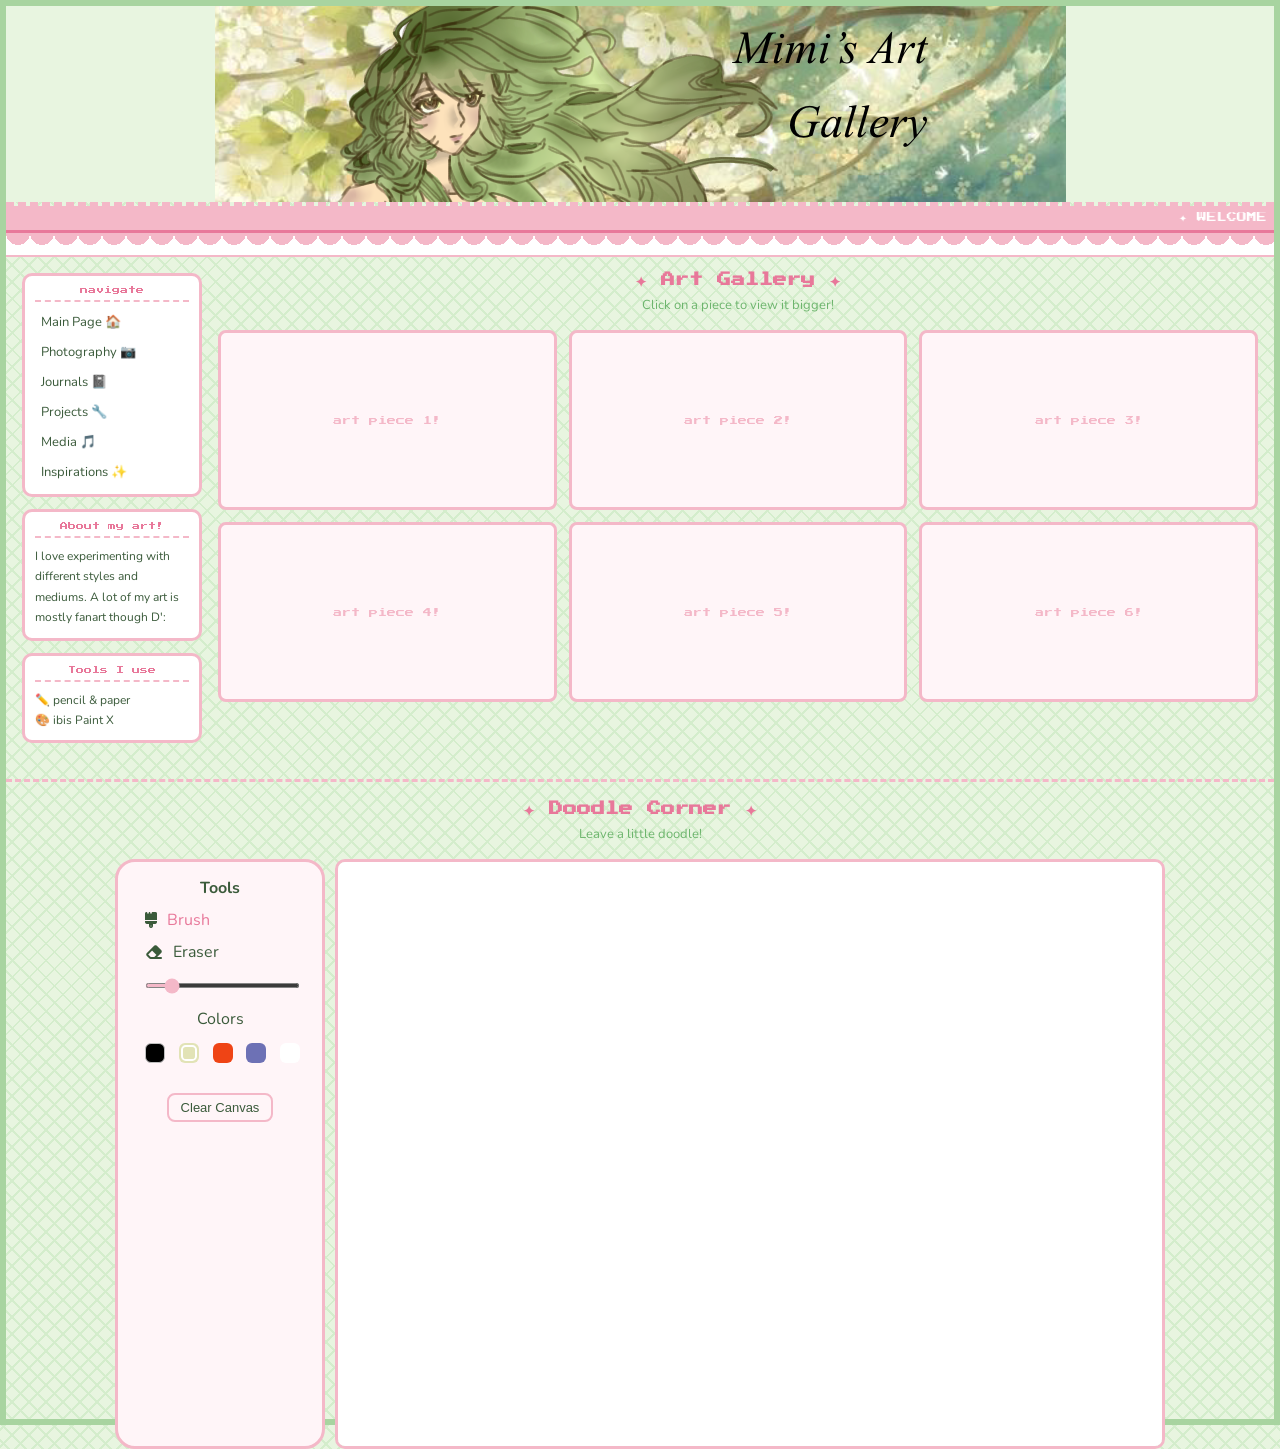
<file: artworkPage.html>
<!DOCTYPE html>
<html>
  <head>
    <meta charset="UTF-8">
    <meta name="viewport" content="width=device-width, initial-scale=1.0">
    <title>Mithra's Artwork</title>
    <link rel="stylesheet" href="./artworkStyle.css">
    <link href="https://fonts.googleapis.com/css2?family=Press+Start+2P&family=Nunito:wght@400;700&display=swap" rel="stylesheet">
    <link rel="stylesheet" href="https://cdnjs.cloudflare.com/ajax/libs/font-awesome/6.1.1/css/all.min.css" crossorigin="anonymous">
  </head>
  <body>
    <div class="banner-wrap">
<img src="artgallerybanner.png" alt="Mithra's Artwork Banner" class="banner-img">
<div class="banner-placeholder">banner placeholder<br><span>851 x 200px</span></div>
    </div>

    <div class="marquee-bar">
      <marquee>✦ WELCOME TO MY ART GALLERYYYYY ✦</marquee>
    </div>

    <div class="lace-divider"></div>

    <div class="page-wrap">
      <div class="sidebar">
        <div class="sidebar-box">
          <p class="sidebar-title">navigate</p>
          <ul>
            <li><a href="#" id="mainpage-link">Main Page 🏠</a></li>
            <li><a href="#" id="photography-link">Photography 📷</a></li>
            <li><a href="#" id="journals-link">Journals 📓</a></li>
            <li><a href="#" id="projects-link">Projects 🔧</a></li>
            <li><a href="#" id="media-link">Media 🎵</a></li>
            <li><a href="#" id="inspirations-link">Inspirations ✨</a></li>
          </ul>
        </div>

        <div class="sidebar-box">
          <p class="sidebar-title">About my art!</p>
          <p class="sidebar-text">I love experimenting with different styles and mediums. A lot of my art is mostly fanart though D':</p>
        </div>

        <div class="sidebar-box">
          <p class="sidebar-title">Tools I use</p>
          <p class="sidebar-text">✏️ pencil & paper<br>🎨 ibis Paint X</p>
        </div>
      </div>

      <div class="main-content">
        <h1 class="gallery-title">✦ Art Gallery ✦</h1>
        <p class="gallery-sub">Click on a piece to view it bigger!</p>

        <div class="gallery-grid">
          <div class="gallery-item placeholder-art"><span>art piece 1!</span></div>
          <div class="gallery-item placeholder-art"><span>art piece 2!</span></div>
          <div class="gallery-item placeholder-art"><span>art piece 3!</span></div>
          <div class="gallery-item placeholder-art"><span>art piece 4!</span></div>
          <div class="gallery-item placeholder-art"><span>art piece 5!</span></div>
          <div class="gallery-item placeholder-art"><span>art piece 6!</span></div>
        </div>
      </div>
    </div>

    <div class="drawing-section">
      <h2 class="drawing-title">✦ Doodle Corner ✦</h2>
      <p class="drawing-sub">Leave a little doodle!</p>
      <div class="drawing-container">
        <section class="tools-board">
          <div class="row">
            <label class="title"><strong>Tools</strong></label>
            <ul class="options">
              <li class="option active tool" id="brush">
                <i class="fas fa-brush"></i>
                <span>Brush</span>
              </li>
              <li class="option tool" id="eraser">
                <i class="fas fa-eraser"></i>
                <span>Eraser</span>
              </li>
              <li class="option">
                <input type="range" id="size-slider" min="1" max="30" value="5">
              </li>
            </ul>
          </div>

          <div class="row colors">
            <label class="title">Colors</label>
            <ul class="options">
              <li class="option"></li>
              <li class="option selected"></li>
              <li class="option"></li>
              <li class="option"></li>
              <li class="option">
                <input type="color" value="#00FF00" id="color-picker">
              </li>
            </ul>
          </div>

          <div class="row buttons">
            <button class="clear-canvas">Clear Canvas</button>
          </div>
        </section>

        <section class="drawing-board">
          <canvas></canvas>
        </section>
      </div>
    </div>

    <script src="./app.js"></script>
<script>
  const canvas = document.querySelector("canvas");
  const toolBtns = document.querySelectorAll(".tool");
  const sizeSlider = document.querySelector("#size-slider");
  const colorBtns = document.querySelectorAll(".colors .option");
  const colorPicker = document.querySelector("#color-picker");
  const clearCanvasBtn = document.querySelector(".clear-canvas");
  const ctx = canvas.getContext("2d");

  let prevMouseX, prevMouseY, snapshot,
      isDrawing = false,
      selectedTool = "brush",
      brushWidth = 5,
      selectedColor = "#000";

  const setCanvasBackground = () => {
    ctx.fillStyle = "#fff";
    ctx.fillRect(0, 0, canvas.width, canvas.height);
    ctx.fillStyle = selectedColor;
  };

window.addEventListener("load", () => {
    const drawingBoard = document.querySelector(".drawing-board");
    canvas.width = drawingBoard.offsetWidth;
    canvas.height = drawingBoard.offsetHeight;
    setCanvasBackground();
});

  const startDraw = (e) => {
    isDrawing = true;
    prevMouseX = e.offsetX;
    prevMouseY = e.offsetY;
    ctx.beginPath();
    ctx.lineWidth = brushWidth;
    ctx.strokeStyle = selectedColor;
    ctx.fillStyle = selectedColor;
    snapshot = ctx.getImageData(0, 0, canvas.width, canvas.height);
  };

  const drawing = (e) => {
    if (!isDrawing) return;
    ctx.putImageData(snapshot, 0, 0);
    ctx.strokeStyle = selectedTool === "eraser" ? "#fff" : selectedColor;
    ctx.lineTo(e.offsetX, e.offsetY);
    ctx.stroke();
  };

  toolBtns.forEach(btn => {
    btn.addEventListener("click", () => {
      document.querySelector(".tool.active").classList.remove("active");
      btn.classList.add("active");
      selectedTool = btn.id;
    });
  });

  sizeSlider.addEventListener("change", () => brushWidth = sizeSlider.value);

  colorBtns.forEach(btn => {
    btn.addEventListener("click", () => {
      document.querySelector(".colors .option.selected").classList.remove("selected");
      btn.classList.add("selected");
      selectedColor = window.getComputedStyle(btn).getPropertyValue("background-color");
    });
  });

  colorPicker.addEventListener("change", () => {
    colorPicker.parentElement.style.background = colorPicker.value;
    colorPicker.parentElement.click();
  });

  clearCanvasBtn.addEventListener("click", () => {
    ctx.clearRect(0, 0, canvas.width, canvas.height);
    setCanvasBackground();
  });

  canvas.addEventListener("mousedown", startDraw);
  canvas.addEventListener("mousemove", drawing);
  canvas.addEventListener("mouseup", () => isDrawing = false);
</script>
   
    
  </body>
</html>
</file>
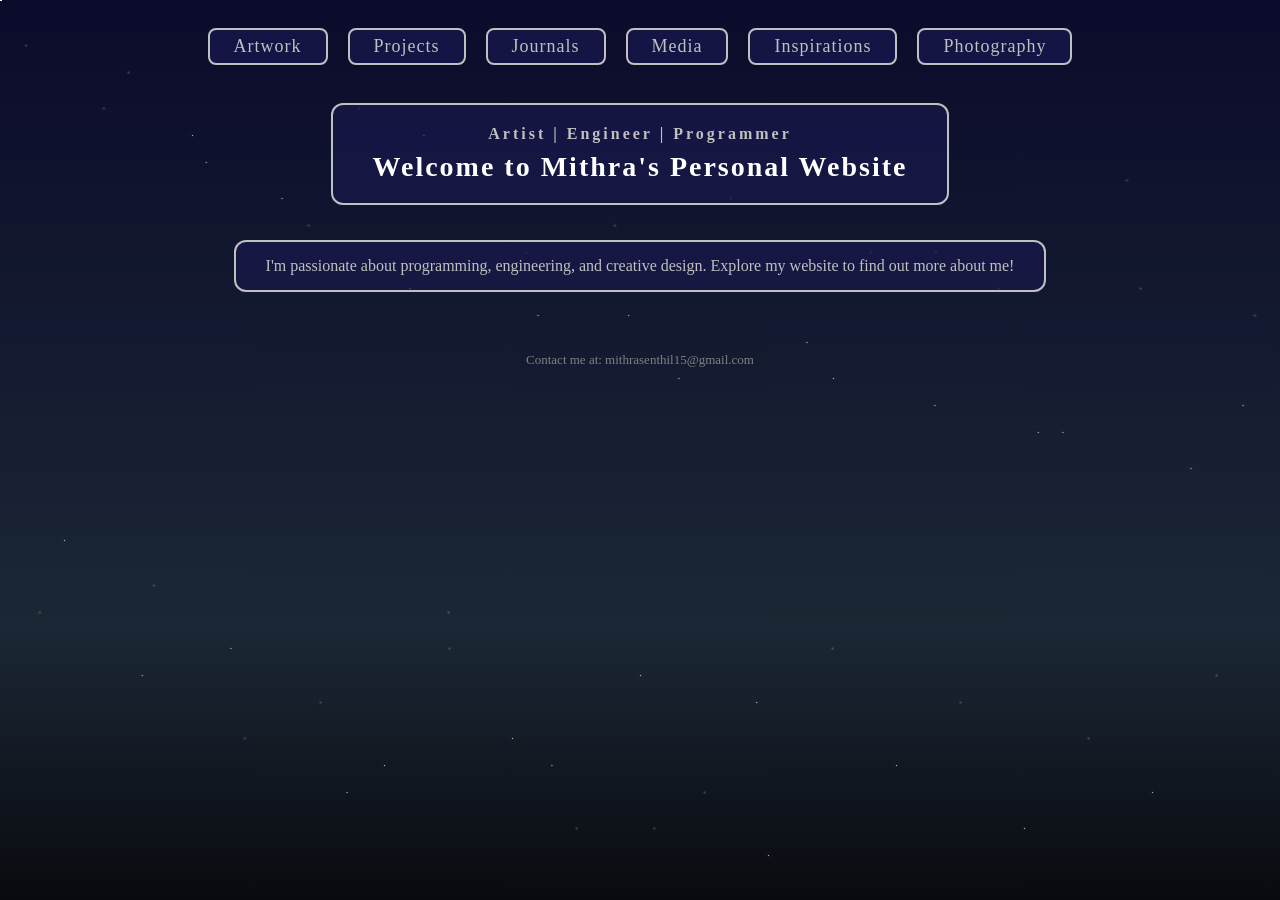
<file: mainPage.html>
<!DOCTYPE html>
<html>
  <head>
    <meta charset="UTF-8">
    <meta name="viewport" content="width=device-width, initial-scale=1.0">
    <title>Mithra's Personal Website</title>
    <link rel="stylesheet" href="./mainStyle.css">
  </head>
  <body>
    <div class="stars"></div>
    <div class="shooting-star"></div>
    <div class="shooting-star"></div>
    <div class="shooting-star"></div>
    <div class="shooting-star"></div>
    <div class="shooting-star"></div>

    <nav>
      <a href="#" id="artwork-link">Artwork</a>
      <a href="#" id="projects-link">Projects</a>
      <a href="#" id="journals-link">Journals</a>
      <a href="#" id="media-link">Media</a>
      <a href="#" id="inspirations-link">Inspirations</a>
      <a href="#" id="photography-link">Photography</a>
    </nav>

    <div class="hero">
      <h3>Artist | Engineer | Programmer</h3>
      <h1>Welcome to Mithra's Personal Website</h1>
    </div>
    <p>I'm passionate about programming, engineering, and creative design. Explore my website to find out more about me!</p>

    <footer>
      <p>Contact me at: mithrasenthil15@gmail.com</p>
    </footer>

    <script src="./app.js"></script>
  </body>
</html>
</file>
<file: artworkStyle.css>
@import url('https://fonts.googleapis.com/css2?family=Press+Start+2P&family=Nunito:wght@400;700&display=swap');

* {
  margin: 0;
  padding: 0;
  box-sizing: border-box;
}

body {

  background-color: #e8f5e0;
  background-image:
    repeating-linear-gradient(45deg, #d4edcc 0px, #d4edcc 2px, transparent 2px, transparent 12px),
    repeating-linear-gradient(-45deg, #d4edcc 0px, #d4edcc 2px, transparent 2px, transparent 12px);
  font-family: 'Nunito', sans-serif;
  color: #3a5a3a;
  border: 6px solid #a8d4a0;
  min-height: 100vh;
}

.banner-wrap {
  width: 100%;
  height: 200px;
  overflow: hidden;
  border-bottom: 4px dashed #f4b8c8;
}

.banner-img {
  width: 100%;
  height: 200px;
  object-fit: contain;
  display: block;
  background-color: #e8f5e0;
}


.marquee-bar {
  background-color: #f4b8c8;
  color: white;
  font-family: 'Press Start 2P', monospace;
  font-size: 10px;
  padding: 6px 0;
  border-bottom: 3px solid #e8789a;
}

.lace-divider {
  background: white;
  height: 24px;
  background-image:
    radial-gradient(circle at 12px 0, transparent 12px, white 12px),
    radial-gradient(circle at 12px 0, #f4b8c8 13px, transparent 13px);
  background-size: 24px 24px;
  background-position: 0 0;
  border-bottom: 2px solid #f4b8c8;
}

.page-wrap {
  display: flex;
  gap: 16px;
  padding: 16px;
  align-items: flex-start;
}

.sidebar {
  width: 180px;
  flex-shrink: 0;
  display: flex;
  flex-direction: column;
  gap: 12px;
}

.sidebar-box {
  background: white;
  border: 3px solid #f4b8c8;
  border-radius: 10px;
  padding: 10px;
}

.sidebar-title {
  font-family: 'Press Start 2P', monospace;
  font-size: 8px;
  color: #e8789a;
  text-align: center;
  margin-bottom: 8px;
  border-bottom: 2px dashed #f4b8c8;
  padding-bottom: 6px;
}

.sidebar ul {
  list-style: none;
  display: flex;
  flex-direction: column;
  gap: 6px;
}

.sidebar ul li a {
  text-decoration: none;
  color: #3a5a3a;
  font-size: 13px;
  display: block;
  padding: 3px 6px;
  border-radius: 4px;
  transition: 0.2s;
}

.sidebar ul li a:hover {
  background-color: #e8f5e0;
  color: #6db56d;
}

.sidebar-text {
  font-size: 12px;
  line-height: 1.7;
  color: #3a5a3a;
}

.main-content {
  flex: 1;
}

.gallery-title {
  font-family: 'Press Start 2P', monospace;
  font-size: 14px;
  color: #e8789a;
  text-align: center;
  margin-bottom: 6px;
}

.gallery-sub {
  font-size: 13px;
  color: #6db56d;
  text-align: center;
  margin-bottom: 16px;
}

.gallery-grid {
  display: grid;
  grid-template-columns: repeat(3, 1fr);
  gap: 12px;
}

.gallery-item {
  border: 3px solid #f4b8c8;
  border-radius: 8px;
  overflow: hidden;
  background: white;
  transition: transform 0.2s;
  cursor: pointer;
}

.gallery-item:hover {
  transform: scale(1.03);
  border-color: #e8789a;
}

.gallery-item img {
  width: 100%;
  height: 180px;
  object-fit: cover;
  display: block;
}

.placeholder-art {
  height: 180px;
  display: flex;
  align-items: center;
  justify-content: center;
  background: #fff5f8;
  color: #f4b8c8;
  font-family: 'Press Start 2P', monospace;
  font-size: 9px;
}

.retro-footer {
  text-align: center;
  padding: 12px;
  font-family: 'Press Start 2P', monospace;
  font-size: 8px;
  color: #e8789a;
  border-top: 4px dashed #f4b8c8;
  margin-top: 16px;
  background: white;
}

.drawing-section{
    padding:20px;
    text-align: center;
    border-top:3px dashed #f4b8c8;
    margin-top: 20px;
}

.drawing-title{
    font-family:'Press Start 2P', monospace;
    font-size: 14px;
    color: #e8789a;
    margin-bottom:6px;
}

.drawing-sub{
    font-size: 13px;
    color: #6db56d;
    margin-bottom: 16px;
    border:none;
    background: none;
}
.drawing-container{
    display:flex;
    gap:10px;
    height: 540px;
    max-width: 1050px;
    width: 100%;
    border-radius: 20px;
    margin: 0 auto;
}

.tools-board{
    width:210px;
    height: 590px;
    border-radius: 20px;
    background-color: #fff5f8;
    padding: 15px 22px 0;
    border: 3px solid #f4b8c8;
    flex-shrink:0;
}

.tools-board .row{
    margin-bottom: 20px;
}

.row .options{
    list-style: none;
    margin: 10px 0 0 5px;
}

.row .options .option{
    display: flex;
    cursor: pointer;
    align-items: center;
    margin-bottom: 10px;
    background:none;
    border:none;
}
.option:is(:hover, .active) span{
    color: #e8789a;
}

.option span{
    color: #3a5a3a;
    padding-left: 10px;
}

.option #size-slider{
    width: 100%;
    height: 5px;
    margin-top: 10px;
    accent-color: #f4b8c8;
}

.colors .options{
    display: flex;
    justify-content: space-between;
}

.colors .option {
    height: 20px;
    width: 20px;
    border-radius: 30%;
    margin-top: 3px;
    position: relative;
}

.colors .option:nth-child(1) { background-color: #000000; border: 1px solid #bfbfbf; }
.colors .option:nth-child(2) { background-color: #e2e3b6;}
.colors .option:nth-child(3) { background-color: #ef4415; }
.colors .option:nth-child(4) { background-color: #6d71b5; }
.colors .option:nth-child(5) { background-color: #ffffff; }

.colors .option.selected::before {
    position: absolute;
    content: "";
    height: 12px;
    top: 50%;
    left: 50%;
    width: 12px;
    background: inherit;
    border-radius: inherit;
    border: 2px solid #fff;
    transform: translate(-50%, -50%);
}

.option #color-picker{
    opacity:0;
    cursor: pointer;
}

.buttons .clear-canvas{
    color: #3a5a3a;
    border: 2px solid #f4b8c8;
    background: none;
    border-radius: 8px;
    padding: 5px 12px;
    cursor: pointer;
    font-size:13px;
    transition: 0.2s
}

.clear-canvas:hover{
    background: #f4b8c8;
    color:white;
}

.drawing-board{
    flex:1;
}


.drawing-board canvas {
    width: 100%;
    height: 590px;
    border-radius: 10px;
    border: 3px solid #f4b8c8;
    display: block;
}
</file>
<file: mainStyle.css>
*{
  margin: 0;
  padding: 0;
  box-sizing: border-box;
  text-align: center;

}

body {
  min-height: 100vh;
  background: linear-gradient(to bottom, #0b0b2b, #1b2735 70%, #090a0f);
  font-family: Georgia, serif;
  overflow-x: hidden;
}

.stars {
  width: 1px;
  height: 1px;
  position: fixed;
  background: white;
  box-shadow: 2vw 5vh 2px white, 10vw 8vh 2px white, 15vw 15vh 1px white,
    22vw 22vh 1px white, 28vw 12vh 2px white, 32vw 32vh 1px white,
    38vw 18vh 2px white, 42vw 35vh 1px white, 48vw 25vh 2px white,
    53vw 42vh 1px white, 58vw 15vh 2px white, 63vw 38vh 1px white,
    68vw 28vh 2px white, 73vw 45vh 1px white, 78vw 32vh 2px white,
    83vw 48vh 1px white, 88vw 20vh 2px white, 93vw 52vh 1px white,
    98vw 35vh 2px white, 5vw 60vh 1px white, 12vw 65vh 2px white,
    18vw 72vh 1px white, 25vw 78vh 2px white, 30vw 85vh 1px white,
    35vw 68vh 2px white, 40vw 82vh 1px white, 45vw 92vh 2px white,
    50vw 75vh 1px white, 55vw 88vh 2px white, 60vw 95vh 1px white,
    65vw 72vh 2px white, 70vw 85vh 1px white, 75vw 78vh 2px white,
    80vw 92vh 1px white, 85vw 82vh 2px white, 90vw 88vh 1px white,
    95vw 75vh 2px white;
  animation: twinkle 8s infinite linear;
  z-index: 0;
}

.stars::after {
  content: "";
  position: fixed;
  width: 1px;
  height: 1px;
  background: white;
  box-shadow: 8vw 12vh 2px white, 16vw 18vh 1px white, 24vw 25vh 2px white,
    33vw 15vh 1px white, 41vw 28vh 2px white, 49vw 35vh 1px white,
    57vw 22vh 2px white, 65vw 42vh 1px white, 73vw 28vh 2px white,
    81vw 48vh 1px white, 89vw 32vh 2px white, 97vw 45vh 1px white,
    3vw 68vh 2px white, 11vw 75vh 1px white, 19vw 82vh 2px white,
    27vw 88vh 1px white, 35vw 72vh 2px white, 43vw 85vh 1px white,
    51vw 92vh 2px white, 59vw 78vh 1px white;
  animation: twinkle 6s infinite linear reverse;
}

/* SHOOTING STARS */
.shooting-star {
  position: absolute;
  width: 100px;
  height: 2px;
  background: linear-gradient(90deg, white, transparent);
  animation: shoot 3s infinite ease-in;
  z-index: 0;
}

.shooting-star:nth-child(2) { top: 10%; left: -100px; animation-delay: 0s; }
.shooting-star:nth-child(3) { top: 25%; left: -100px; animation-delay: 1s; }
.shooting-star:nth-child(4) { top: 40%; left: -100px; animation-delay: 2s; }
.shooting-star:nth-child(5) { top: 55%; left: -100px; animation-delay: 3s; }
.shooting-star:nth-child(6) { top: 70%; left: -100px; animation-delay: 4s; }

/* NAV */
nav {
  position: relative;
  z-index: 1;
  padding: 20px 0 10px;
}

nav a {
  background-color: rgba(25, 25, 80, 0.7);
  border: 2px solid #c0c0c0;
  padding: 6px 24px;
  margin: 8px;
  text-decoration: none;
  font-size: 18px;
  display: inline-block;
  transition: 0.3s;
  border-radius: 8px;
  color: #c0c0c0;
  letter-spacing: 1px;
}

nav a:hover {
  background-color: rgba(192, 192, 192, 0.2);
  color: white;
  border-color: white;
  transform: scale(1.05);
}

/* HERO */
.hero {
  position: relative;
  z-index: 1;
  border: 2px solid #c0c0c0;
  padding: 20px 40px;
  background-color: rgba(25, 25, 80, 0.6);
  display: inline-block;
  margin: 20px auto;
  border-radius: 12px;
}

.hero h3 {
  color: #c0c0c0;
  font-size: 16px;
  letter-spacing: 3px;
  margin-bottom: 8px;
}

.hero h1 {
  color: white;
  font-size: 28px;
  letter-spacing: 2px;
}

/* PARAGRAPH */
p {
  position: relative;
  z-index: 1;
  border: 2px solid #c0c0c0;
  background-color: rgba(25, 25, 80, 0.6);
  color: #c0c0c0;
  padding: 15px 30px;
  width: fit-content;
  margin: 15px auto;
  font-size: 16px;
  border-radius: 12px;
}

/* FOOTER */
footer {
  position: relative;
  z-index: 1;
  margin-top: 20px;
  padding: 10px;
}

footer p {
  color: #808080;
  font-size: 13px;
  border: none;
  background: none;
}

/* ANIMATIONS */
@keyframes twinkle {
  0%, 100% { opacity: 0.8; }
  50% { opacity: 0.4; }
}

@keyframes shoot {
  0% {
    transform: translateX(0) translateY(0) rotate(25deg);
    opacity: 1;
  }
  100% {
    transform: translateX(120vw) translateY(50vh) rotate(25deg);
    opacity: 0;
  }
}
</file>
